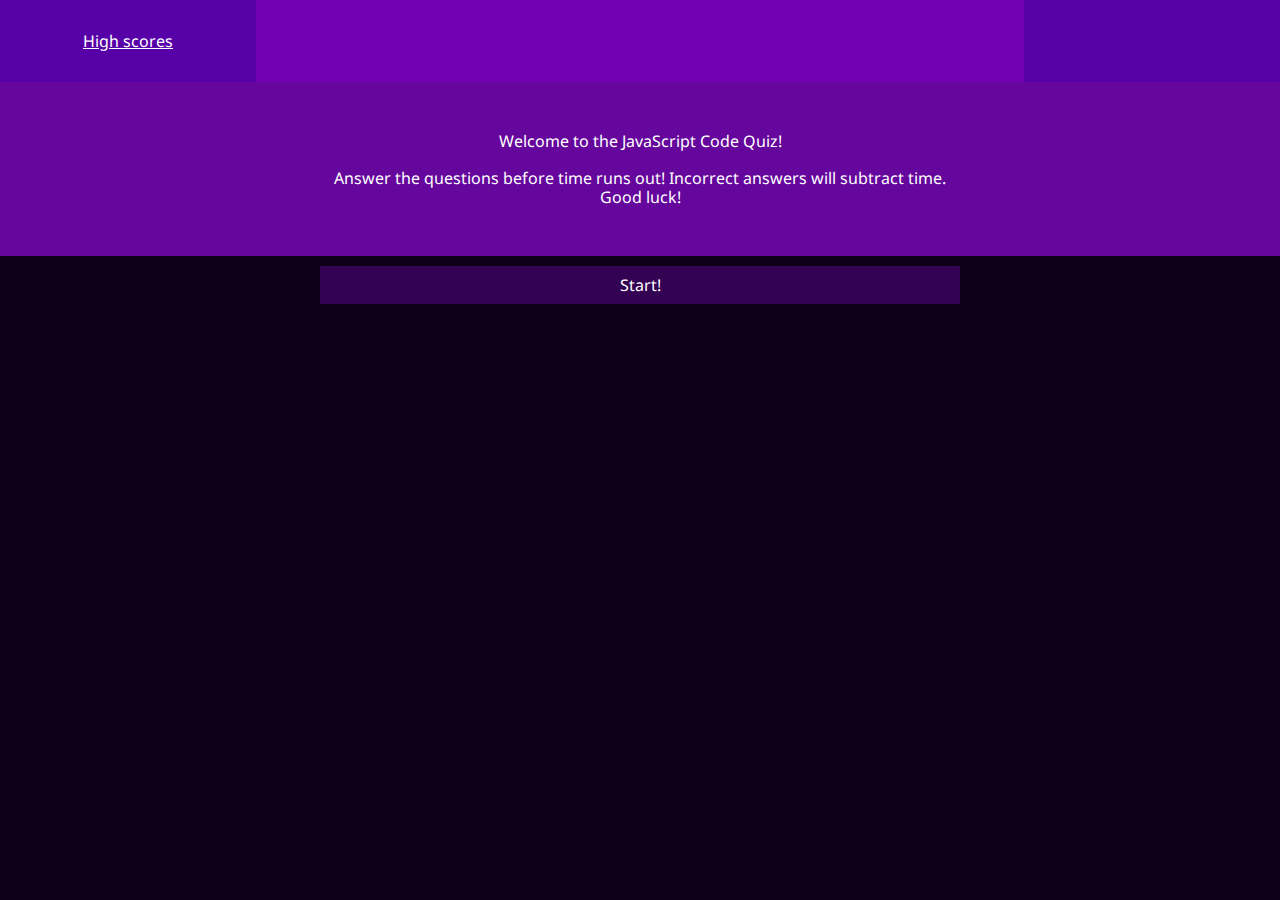
<file: index.html>
<!DOCTYPE html>
<html lang="en">
<head>
    <meta charset="UTF-8">
    <meta name="viewport" content="width=device-width, initial-scale=1.0">
    <link rel="preconnect" href="https://fonts.googleapis.com">
    <link rel="preconnect" href="https://fonts.gstatic.com" crossorigin>
    <link href="https://fonts.googleapis.com/css2?family=Noto+Sans&display=swap" rel="stylesheet">
    
    <!-- Link to normalize stylesheet -->
    <link rel="stylesheet" href="./assets/css/normalize.css">
    <!-- Link to CSS stylesheet -->
    <link rel="stylesheet" href="./assets/css/style.css">
    <title>Coding Quiz</title>
</head>
<body>
    <header class="header">
        <a class="header-item highscores" href="highscores.html">High scores</a>
        <div class="header-item topic"></div>
        <div class="header-item timer"></div>
    </header>
    <div class="question"></div>

    <div class="answers-container">
    </div>
    <script src="./assets/js/questions.js"></script>
    <script src="./assets/js/script.js"></script>
</body>
</html>
</file>
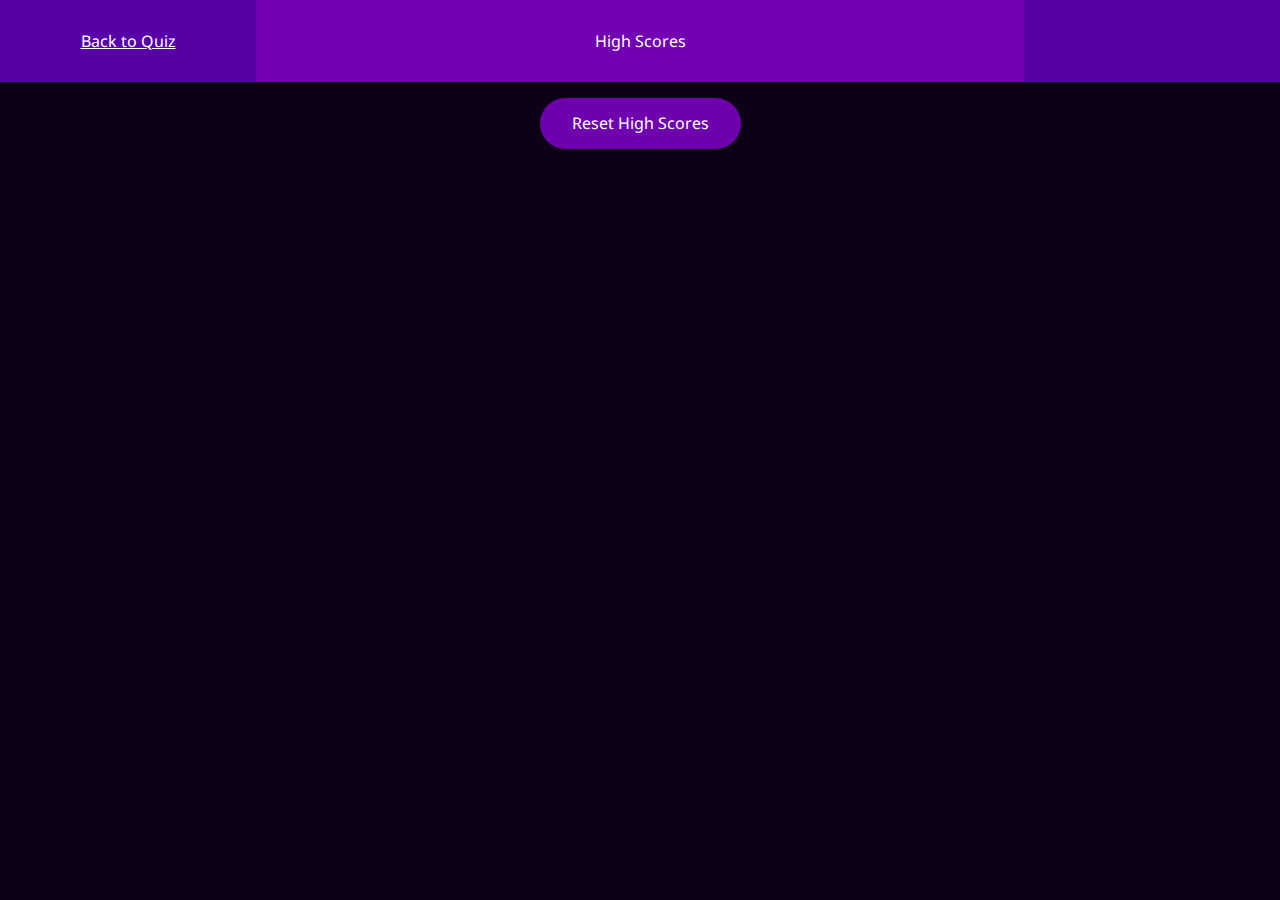
<file: highscores.html>
<!DOCTYPE html>
<html lang="en">
<head>
    <meta charset="UTF-8">
    <meta name="viewport" content="width=device-width, initial-scale=1.0">
    <link rel="preconnect" href="https://fonts.googleapis.com">
    <link rel="preconnect" href="https://fonts.gstatic.com" crossorigin>
    <link href="https://fonts.googleapis.com/css2?family=Noto+Sans&display=swap" rel="stylesheet">
    
    <!-- Link to normalize stylesheet -->
    <link rel="stylesheet" href="./assets/css/normalize.css">
    <!-- Link to CSS stylesheet -->
    <link rel="stylesheet" href="./assets/css/style.css">
    <title>Coding Quiz: High Scores</title>
</head>
<body>
    <header class="header">
        <a class="header-item highscores" href="index.html">Back to Quiz</a>
        <div class="header-item topic">High Scores</div>
        <div class="header-item timer"></div>
    </header>

    <div class="highscores-container">
    </div>
    <!-- Handles rendering the high scores page -->
    <script src="./assets/js/highscores.js"></script>
</body>
</html>
</file>
<file: assets/css/style.css>
body {
    font-family: 'Noto Sans', sans-serif;
    color: white;
    background-color: rgb(14, 0, 22);
}

.header {
    /* Place "Highscores" on the left and "Timer" on the right */
    display: flex;
    justify-content: space-between;

    background-color: rgb(112, 0, 177);
}

.header-item {
    padding: 2rem 0;
    text-align: center;
    background-color: rgb(87, 0, 168);
}

.highscores {
    flex: 0 1 20%;
    color: white;
}

.topic {
    background-color: rgb(112, 0, 177);
}

.timer {    
    flex: 0 1 20%;
}

/* TODO: Border around question */
.question {
    text-align: center;
    padding: 50px 0;

    background-color:rgb(101, 6, 156);
    /* Needed for line breaks */
    white-space: pre-wrap;
}

.option {
    display:block;
    text-align: left;
    margin: 10px auto;
    padding: 10px;
    border: none;
    width: 50%;

    background-color:rgb(52, 2, 82);
    color: white;    
    text-align: center;
    /* Needed for line breaks */
    white-space: pre-wrap;

    transition: all 0.4s;
}

/* Slightly darken answer on hover */
.answer:hover {
    cursor: pointer;
    background-color:rgb(31, 0, 49);
}

.highscore-form {
    text-align: center;
    margin-top: 1rem;
}

.submit-button {
    display: block;
    padding: 1rem 2rem;
    margin: 0 auto;
    margin-top: 1rem;
    
    border: none;
    border-radius: 40px;
    background-color:rgb(110, 1, 173);
    color: white;
    
    transition: all 0.4s;
}

.submit-button:hover {
    cursor: pointer;
    background-color: rgb(52, 2, 82);
}
</file>
